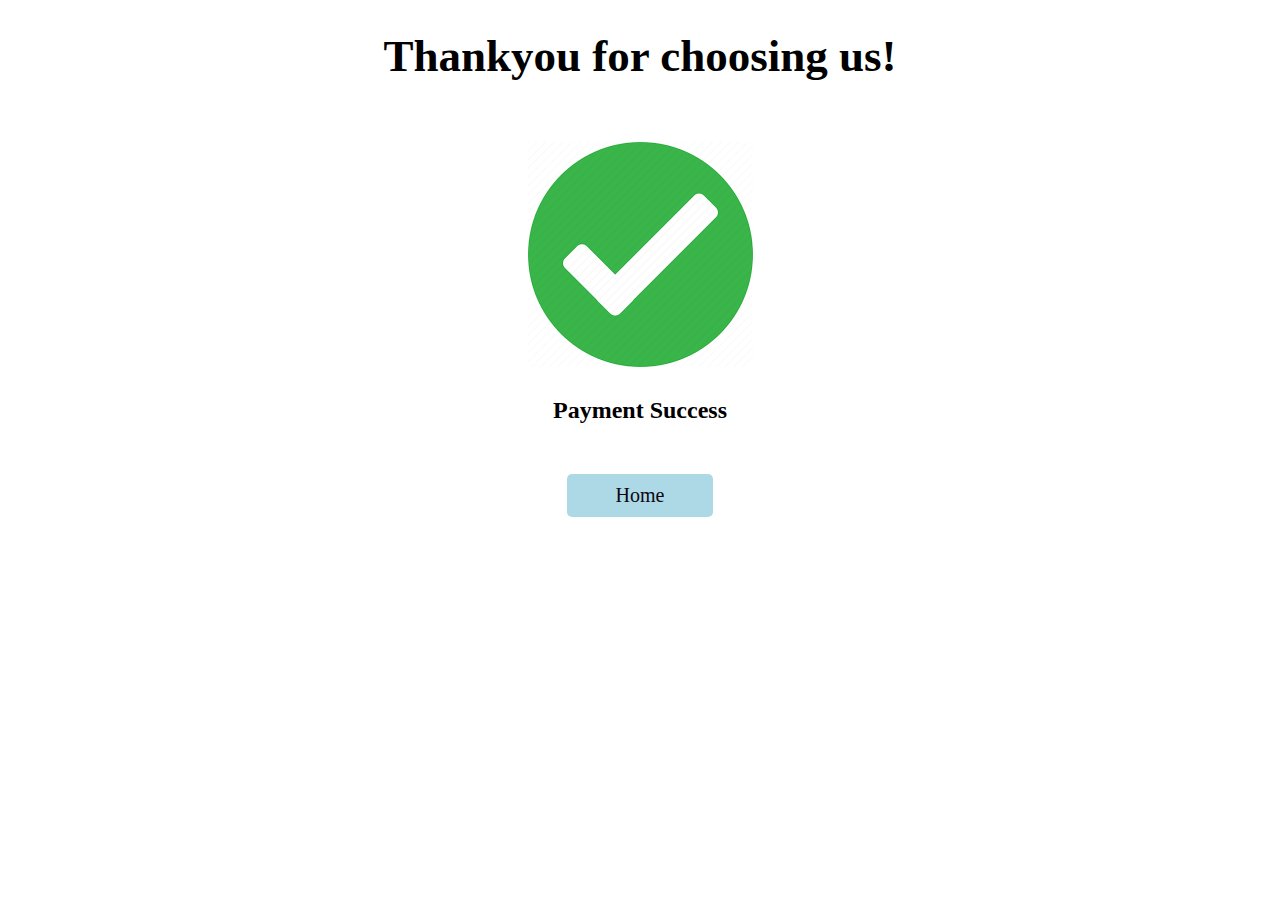
<file: orderdone.html>
<!DOCTYPE html>
<html lang="en">
  <head>
    <meta charset="UTF-8" />
    <meta http-equiv="X-UA-Compatible" content="IE=edge" />
    <meta name="viewport" content="width=device-width, initial-scale=1.0" />
    <title>Order</title>
    <style>
      div {
        display: flex;
        padding: 10px;
        justify-content: center;
        margin: auto;
        margin-top: 50px;
      }
      a {
        display: block;
        width: 10%;
        text-align: center;

        text-decoration: none;
        background-color: lightblue;
        color: rgb(12, 7, 17);
        padding: 10px;
        font-size: 20px;
        border-radius: 5px;
        margin: 10px;
        margin-top: 10px;
      }
      h1 {
        font-size: 45px;
      }
      h1,
      h2 {
        text-align: center;
      }
      a {
        margin: auto;
        margin-top: 50px;
      }
    </style>
  </head>
  <body>
    <h1>Thankyou for choosing us!</h1>
    <div>
      <img
        src="[data-uri]"
        alt=""
      />
    </div>
    <h2>Payment Success</h2>
    <a href="index.html">Home</a>
  </body>
</html>
</file>
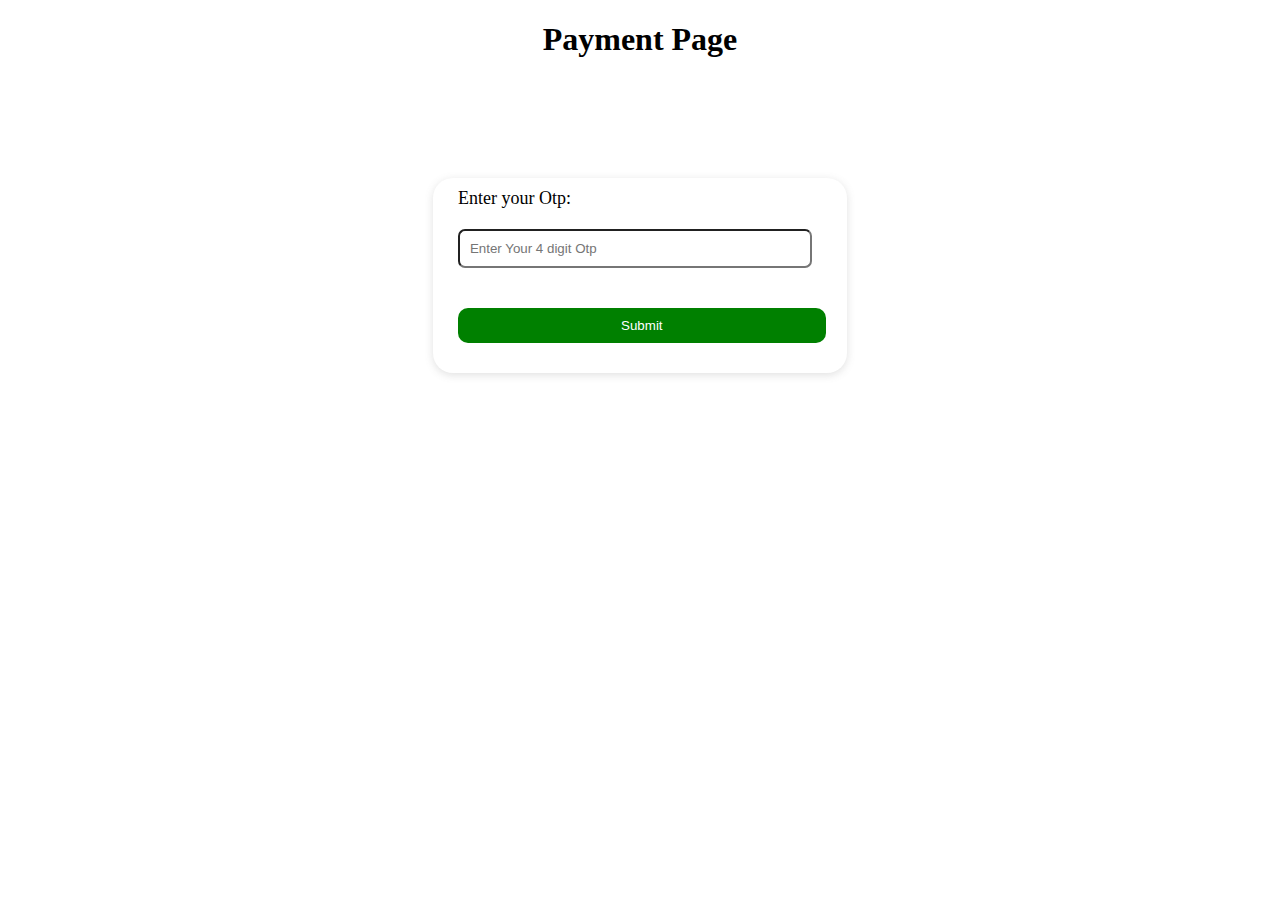
<file: otp.html>
<!DOCTYPE html>
<html lang="en">
  <head>
    <meta charset="UTF-8" />
    <meta http-equiv="X-UA-Compatible" content="IE=edge" />
    <meta name="viewport" content="width=device-width, initial-scale=1.0" />
    <title>Payment</title>
    <style>
      h1 {
        text-align: center;
      }
      #paymentParent {
        padding: 10px;
        justify-content: center;
        align-items: center;
        width: 30%;
        margin: auto;
        padding-left: 25px;
        margin-top: 120px;
        box-shadow: rgba(99, 99, 99, 0.2) 0px 2px 8px 0px;
        border-radius: 20px;
      }

      form {
        font-size: 18px;
        align-items: center;
      }

      input {
        padding: 10px;
        margin-bottom: 20px;
        margin-top: 20px;
        width: 87%;
        border-radius: 7px;
      }

      input[type="month"] {
        width: 87%;
      }

      input[type="submit"] {
        width: 97%;
        background-color: green;
        color: white;
        border-radius: 10px;
        border: none;
      }
      #Pay:hover {
        transform: scale(1.055);
      }
    </style>
  </head>

  <body>
    <h1>Payment Page</h1>
    <div id="paymentParent">
      <form action="">
        <label for="number">Enter your Otp:</label> <br />
        <input
          type="text"
          name=""
          id="otp"
          placeholder="Enter Your 4 digit Otp"
        /><br />

        <input type="submit" id="Pay" value="Submit" />
      </form>
    </div>
  </body>
</html>
<script>
  document.querySelector("form").addEventListener("submit", done);
  function done() {
    event.preventDefault();
    var number = document.getElementById("otp").value;
    if (number.length == 4) {
      alert("Payment Done");
      var arr = [];
      localStorage.setItem("items", JSON.stringify(arr));
      localStorage.setItem("totalvalue", 0);
      window.location.href = "index.html";
    } else {
      alert("Wrong Otp");
    }
  }
</script>
</file>
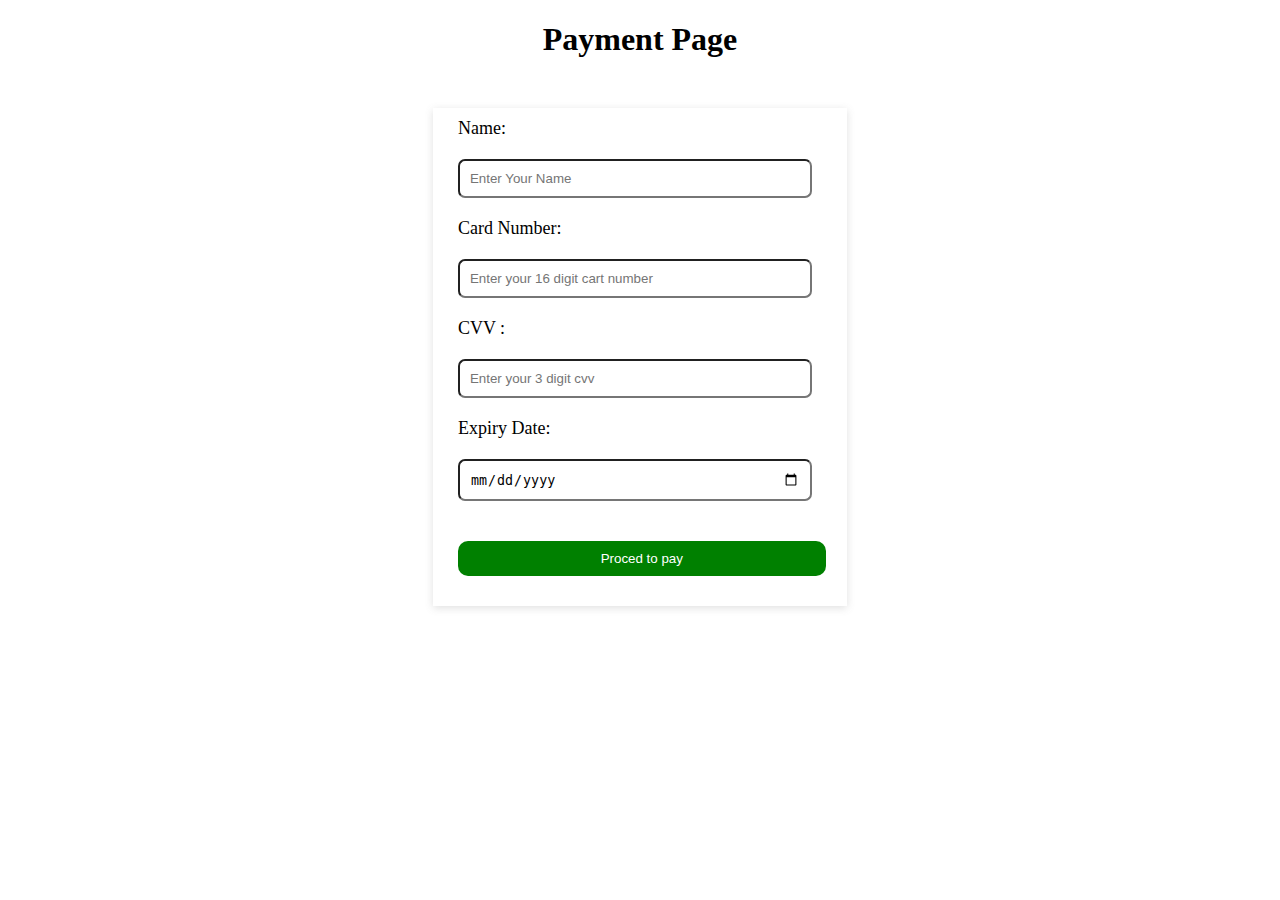
<file: payment.html>
<!DOCTYPE html>
<html lang="en">
  <head>
    <meta charset="UTF-8" />
    <meta http-equiv="X-UA-Compatible" content="IE=edge" />
    <meta name="viewport" content="width=device-width, initial-scale=1.0" />
    <title>Payment</title>
    <style>
      h1 {
        text-align: center;
      }
      #paymentParent {
        padding: 10px;
        justify-content: center;
        align-items: center;
        width: 30%;
        margin: auto;
        padding-left: 25px;
        margin-top: 50px;
        box-shadow: rgba(99, 99, 99, 0.2) 0px 2px 8px 0px;
      }

      form {
        font-size: 18px;
        align-items: center;
      }

      input {
        padding: 10px;
        margin-bottom: 20px;
        margin-top: 20px;
        width: 87%;
        border-radius: 7px;
      }

      input[type="month"] {
        width: 87%;
      }

      input[type="submit"] {
        width: 97%;
        background-color: green;
        color: white;
        border-radius: 10px;
        border: none;
      }
      #Pay:hover {
        transform: scale(1.055);
        background-color: rgb(55, 236, 39);
      }
    </style>
  </head>

  <body>
    <h1>Payment Page</h1>
    <div id="paymentParent">
      <form action="">
        <label for="name">Name:</label> <br />
        <input
          type="text"
          name=""
          id="name"
          placeholder="Enter Your Name"
        /><br />
        <label for="card">Card Number:</label><br />
        <input
          type="number"
          id="number"
          placeholder="Enter your 16 digit cart number"
        />
        <br />
        <label for=""> CVV :</label><br />
        <input
          type="number"
          id="cvv"
          placeholder="Enter your 3 digit cvv"
        /><br />
        <label for="expiry date"> Expiry Date:</label><br />
        <input
          type="date"
          placeholder="Enter your expiry date"
          id="date"
        /><br />
        <input type="submit" id="Pay" value="submit" />
      </form>
    </div>
  </body>
</html>
<script>
  document.querySelector("form").addEventListener("submit", Payment);
  var payM = document.getElementById("Pay");
  payM.value = "Proced to pay";

  function Payment() {
    event.preventDefault();
    var name = document.getElementById("name").value;
    var number = document.getElementById("number").value;
    var cvv = document.getElementById("cvv").value;
    var date = document.getElementById("date").value;

    if (
      number.length != 0 &&
      cvv.length === 3 &&
      date.length != 0 &&
      name.length != 0
    ) {
      alert("Otp send to your mobile");
      window.location.href = "otp.html";
    } else {
      alert("Enter correct information");
    }
  }
</script>
</file>
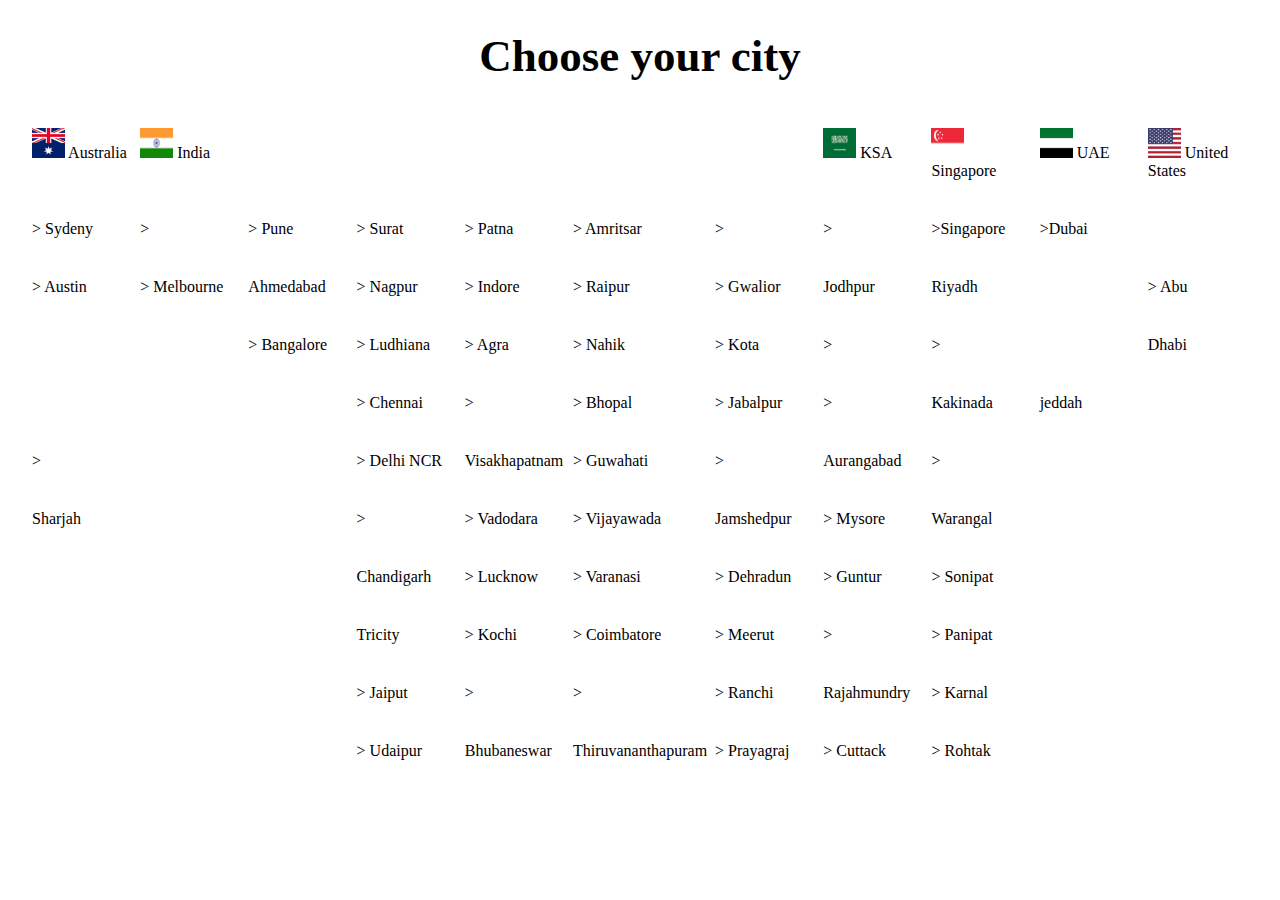
<file: professional.html>
<!DOCTYPE html>
<html lang="en">

<head>
    <meta charset="UTF-8">
    <meta http-equiv="X-UA-Compatible" content="IE=edge">
    <meta name="viewport" content="width=device-width, initial-scale=1.0">
    <title>Join as a service professional at urban company </title>
    <style>
        h1 {
            font-size: 45px;
            text-align: center;
        }

        div {
            display: grid;
            grid-template-columns: repeat(11, 1fr);
            gap: 8px;
        }

        body {
            width: 95%;
            margin: auto;
        }
        img{
            width: 33px;
            height: 30px;
        }
    </style>
</head>

<body>
    <h1>Choose your city</h1>
    <div>
        <p> <img src="[data-uri]" alt=""> Australia</p>
       <p> <img src="[data-uri]" alt=""> India</p>
       <p></p><p></p>
       <p></p>
       <p></p>
       <p></p>
       <p> <img src="[data-uri]" alt=""> KSA</p>
        <p> <img src="[data-uri]" alt=""> Singapore</p>
        <p> <img src="[data-uri]" alt=""> UAE</p>
        <p> <img src="[data-uri]" alt=""> United States</p>
        <p> > Sydeny</p> 
        <p> ></p>
        <p> > Pune</p>
        <p> > Surat</p>
        <p> > Patna</p>
        <p> > Amritsar</p>
        <p>></p>
        <p>></p>
        <p> >Singapore</p>
        <p> >Dubai</p>
        <p></p>
        <p> > Austin</p>
        <p>> Melbourne</p>
        <p>Ahmedabad</p>
        <p> > Nagpur</p>
        <p>> Indore</p>
        <p>> Raipur</p>
        <p> > Gwalior</p>
        <p> Jodhpur</p>
        <p> Riyadh</p>
        <p> </p>
        <p> > Abu </p>
        <p></p>
        <p></p>

        <p>> Bangalore</p>
        <p> > Ludhiana</p>
        <p> > Agra</p>
        <p> > Nahik</p>
        <p> > Kota</p>
        <p>></p>
        <p>></p>
        <p></p>
        <p>Dhabi</p>
        <p></p>
        <p></p>
        <p></p>
        <p>> Chennai</p>
        <p>></p>
        <p>> Bhopal</p>
        <p> > Jabalpur</p>
        <p>></p>
        <p> Kakinada</p>
        <p> jeddah</p>
        <p></p>
        <p> ></p>
        <p></p>

        <p></p>

        <p>> Delhi NCR</p>
        <p> Visakhapatnam</p>
        <p> > Guwahati</p>
        <p>></p>
        <p> Aurangabad</p>
        <p>> </p>
        <p></p>
        <p></p>

        <p>Sharjah</p>
        <p></p>
        <p></p>

        <p> ></p>
        <p>> Vadodara</p>
        <p>> Vijayawada</p>
        <p> Jamshedpur</p>
        <p>> Mysore</p>
        <p>Warangal</p>
        <p></p>
        <p></p>
        <p></p>
        <p></p>
        <p></p>
        <p>Chandigarh</p>
        <p>> Lucknow</p>
        <p> > Varanasi</p>
        <p>> Dehradun</p>
        <p>> Guntur</p>
        <p> > Sonipat</p>
        <p></p>
        <p></p>
        <p></p>
        <p></p>
        <p></p>
        <p> Tricity</p>
        <p> > Kochi</p>
        <p>> Coimbatore</p>
        <p> > Meerut</p>
        <p>></p>
        <p>> Panipat</p>
        <p></p>
        <p></p>
        <p></p>
        <p></p>
        <p></p>
        <p>> Jaiput </p>
        <p>> </p>
        <p>></p>
        <p>> Ranchi</p>
        <p> Rajahmundry</p>
        <p>> Karnal</p>
        <p></p>
        <p></p>
        <p></p>
        <p></p>
        <p></p>
        <p>> Udaipur</p>
        <p> Bhubaneswar</p>
        <p> Thiruvananthapuram</p>
        <p> > Prayagraj</p>
        <p> > Cuttack</p>
        <p> > Rohtak</p>
        <p></p>
        <p></p>
        <p></p>
        <p></p>
    </div>
</body>

</html>
</file>
